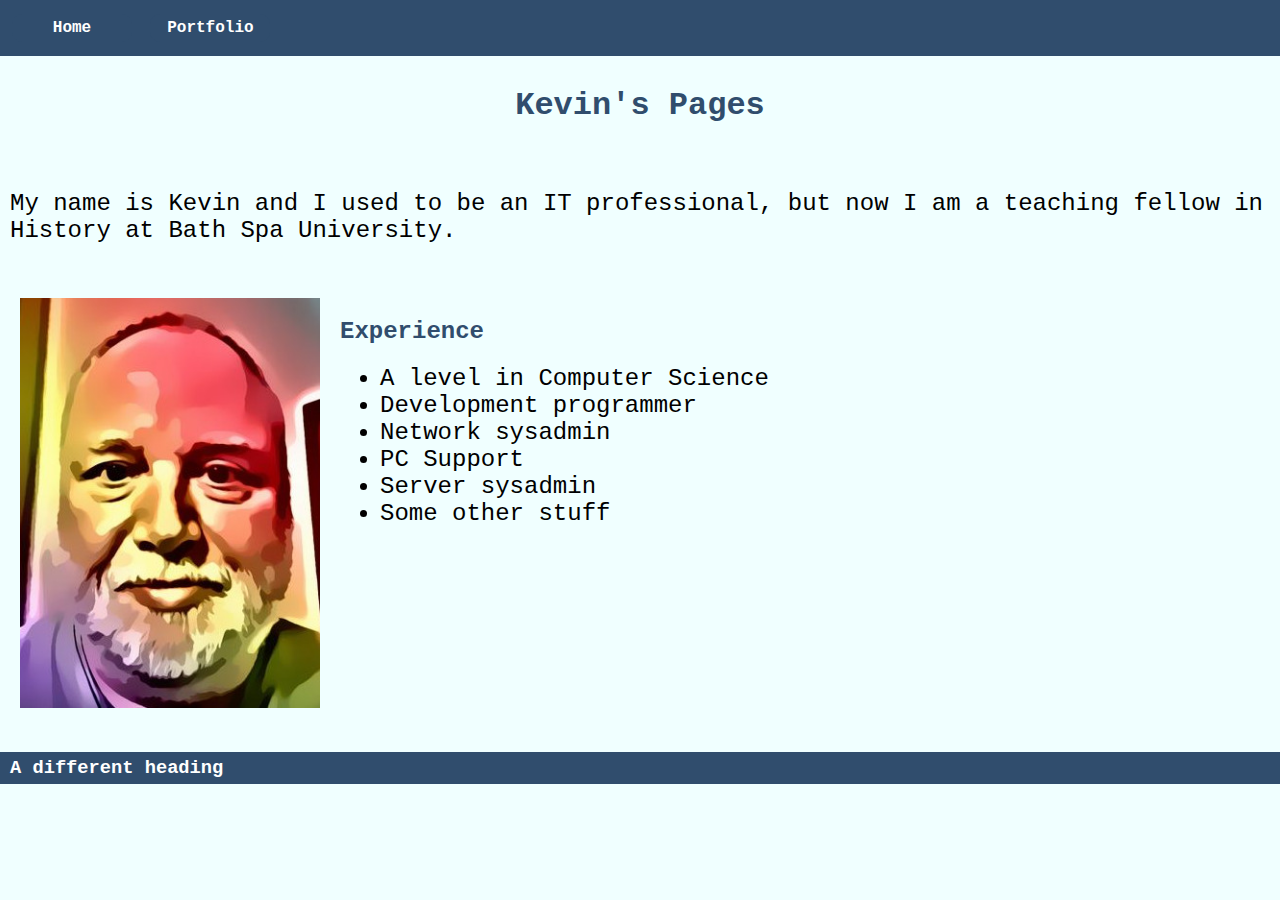
<file: index.html>
<!DOCTYPE html>
<html lang="en">
<head>
	<link rel="stylesheet" href="style.css">
	<title>Kevin's Pages</title>



<style>


</style>
</head>

<body style="">
	
	<div class="navbar">
		<a href="index.html">
			<button class="btn">Home</button>
		</a>
		<a href="portfolio.html">
			<button class="btn">Portfolio</button>
		</a>
	
	
	</div>
	
	
	<div>
		<h1 class="cntrtext">Kevin's Pages</h1>
	</div>
	<div>
		<p>My name is Kevin and I used to be an IT professional, but now I am a teaching fellow in History at Bath Spa University.</p>
	</div>
	
	<div style="display:flex; flex-direction:row;">
	<div style="">
		<img src="me.jpeg" alt="A psychedelic image of me" width="300">
	</div>
	<div style="">
		
		<h2 style="">Experience</h2>
		<ul>
			<li>A level in Computer Science</li>
			<li>Development programmer</li>
			<li>Network sysadmin</li>
			<li>PC Support</li>
			<li>Server sysadmin</li>
			<li>Some other stuff</li>
		</ul>
	</div>
	</div>
	
	
	<h3 style="">A different heading</h3>

	
	
	
</body>
</html>
</file>
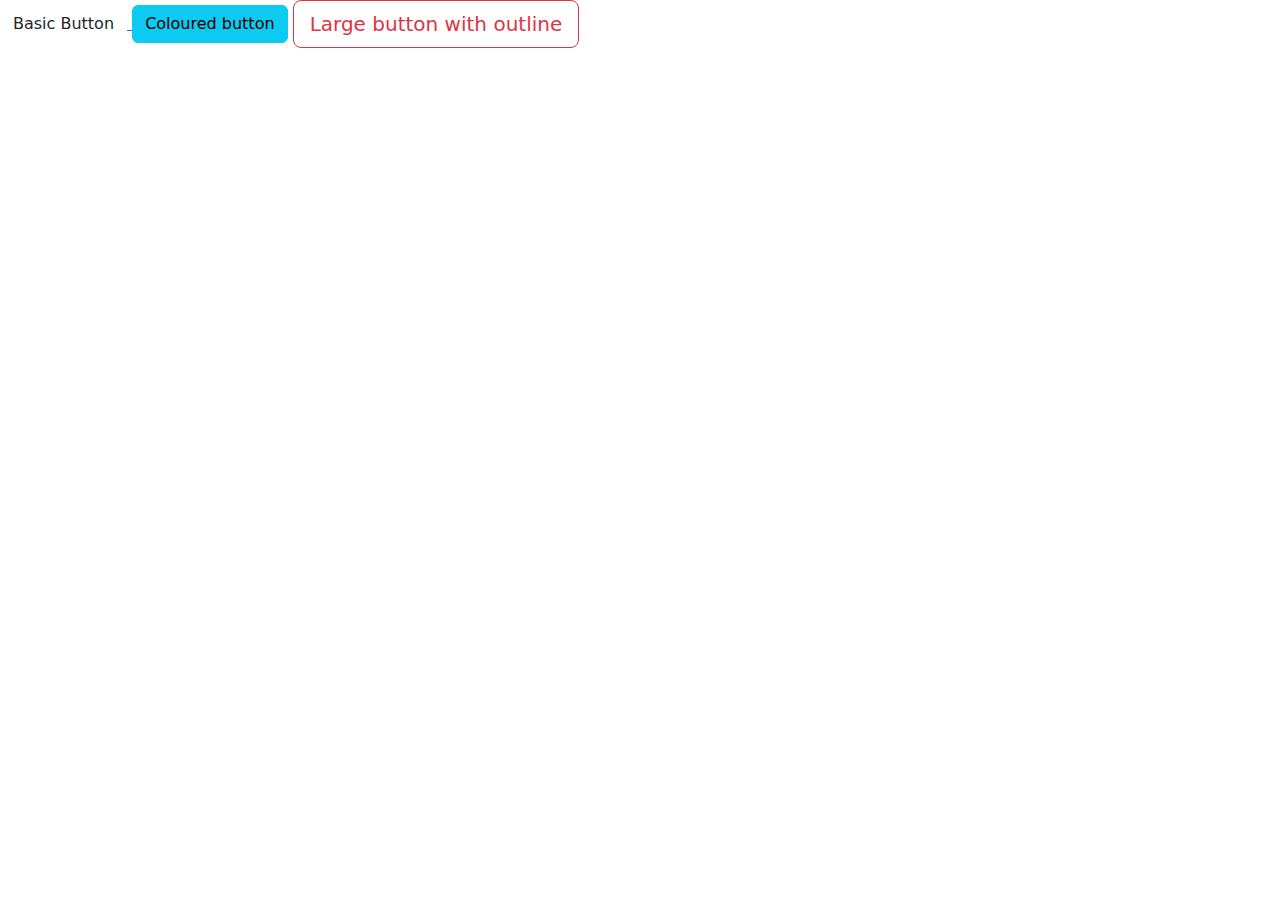
<file: bootstrap.html>
<!DOCTYPE html>
<html lang="en">
<head>
	<title>Bootstrap Template</title>
	<link href="https://cdn.jsdelivr.net/npm/bootstrap@5.3.3/dist/css/bootstrap.min.css" rel="stylesheet" integrity="sha384-QWTKZyjpPEjISv5WaRU9OFeRpok6YctnYmDr5pNlyT2bRjXh0JMhjY6hW+ALEwIH" crossorigin="anonymous">
	<meta name="viewport" content="width=device-width, initial-scale=1">
</head>

<body>

<a href="index.html">
	<button type="button" class="btn">Basic Button</button>
</a>
<button type="button" class="btn btn-info">Coloured button</button>
<button type="button" class="btn btn-outline-danger btn-lg">Large button with outline</button>




</body>
</html>
</file>
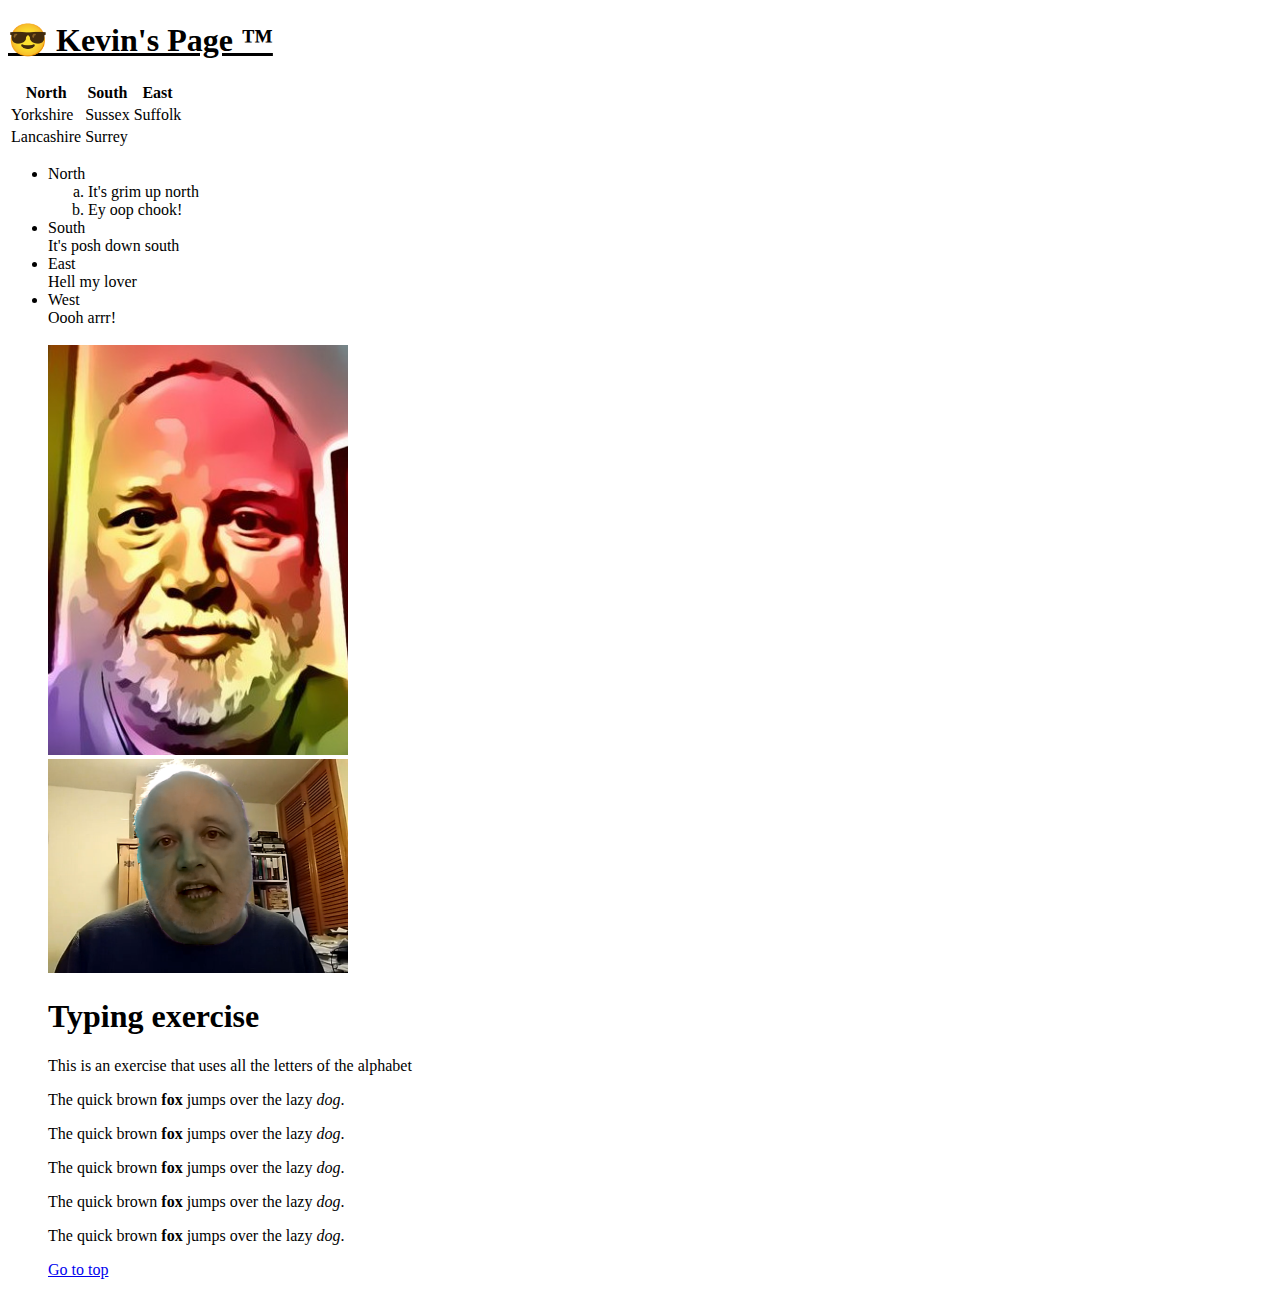
<file: example.html>
<!DOCTYPE html>
<html lang="en">
<head>
	<title>HTML Text formatting</title>
</head>

<body>
	<!-- This is the header -->
	<h1 id="top"><u>&#128526; Kevin's Page &trade;</u></h1>
	<!-- Table of counties -->
	<table>
		<tr>
			<th>North</th>
			<th>South</th>
			<th>East</th>
		</tr>
		<tr>
			<td>Yorkshire</td>
			<td>Sussex</td>
			<td>Suffolk</td>
		</tr>
		<tr>
			<td>Lancashire</td>
			<td>Surrey</td>
		</tr>
	</table> 
	
	<!-- make this list less offensive -->
	<ul>
		<li>North</li>
		<ol type="a">
			<li>It's grim up north</li>
			<li>Ey oop chook!</li>
		
		</ol>
		
		
		
		<li>South</li>
		It's posh down south
		<li>East</li>
		Hell my lover
		<li>West</li>
		Oooh arrr!
	</ol>
	
	
	
	<br><br>
	
	<img src="me.jpeg" width="300" alt="Picture of me"><br>
	
	
	
	<a href="zombiekev.png" target="_blank">
		
		<img src="zombiekev.png" width="300" alt="Picture of me as a zombie">
		
		
	</a>
	<h1>Typing exercise</h1>
	This is an exercise that uses all the letters of the alphabet
	<p>The quick brown <b>fox</b> jumps over the lazy <i>dog</i>.</p>
	<p>The quick brown <b>fox</b> jumps over the lazy <i>dog</i>.</p>
	<p>The quick brown <b>fox</b> jumps over the lazy <i>dog</i>.</p>
	<p>The quick brown <b>fox</b> jumps over the lazy <i>dog</i>.</p>
	<p>The quick brown <b>fox</b> jumps over the lazy <i>dog</i>.</p>
	<a href="#top">Go to top</a>
</body>
</html>
</file>
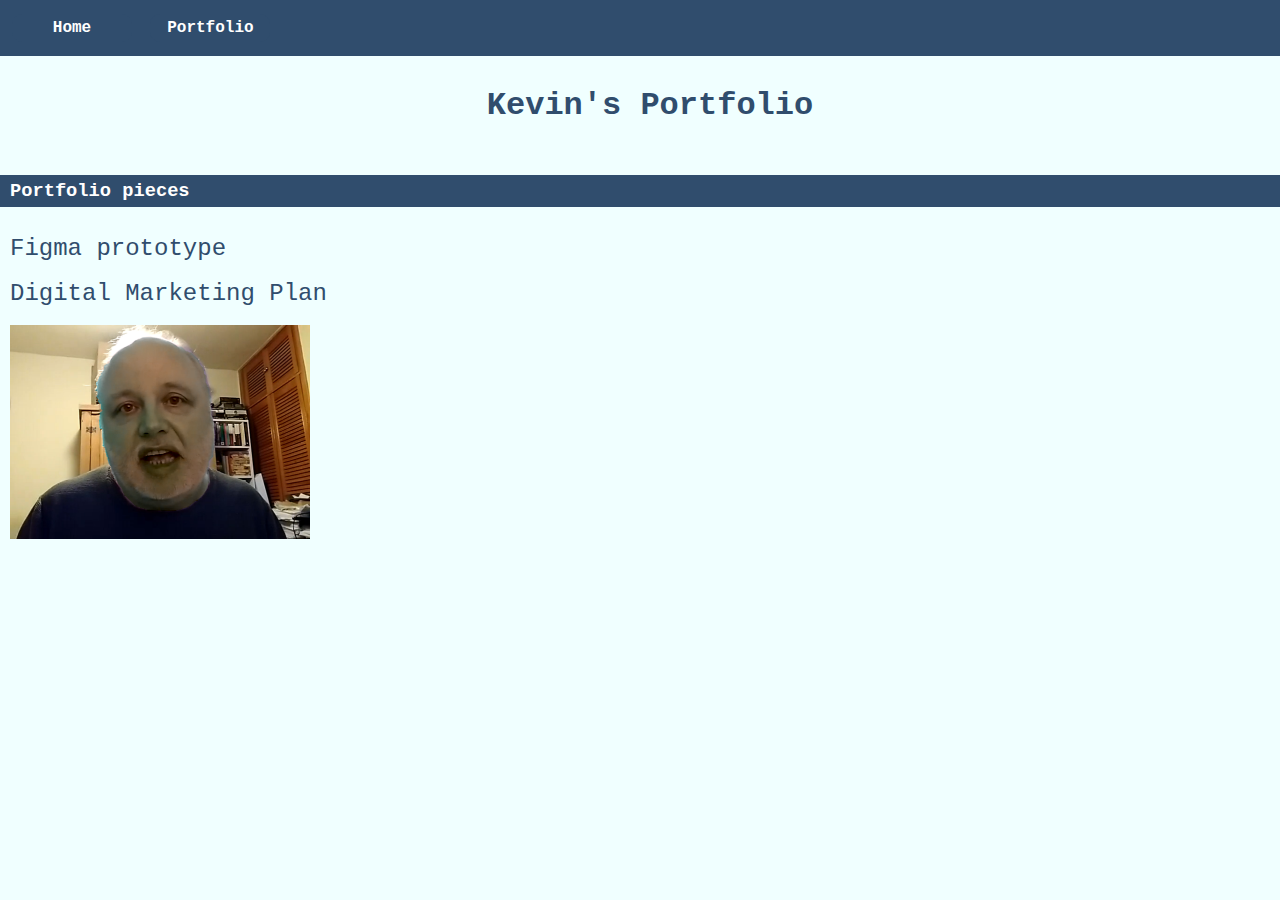
<file: portfolio.html>
<!DOCTYPE html>
<html lang="en">
<head>
	<link rel="stylesheet" href="style.css">
	<title>Kevin's Portfolio</title>
</head>

<body>
<div class="navbar">
		<a href="index.html">
			<button class="btn">Home</button>
		</a>
		<a href="portfolio.html">
			<button class="btn">Portfolio</button>
		</a>
	
	
</div>


<div class="cntrtext">
	<h1>Kevin's Portfolio</h1>
</div>

<h3>Portfolio pieces</h3>

<div>	
	<a href="https://www.figma.com/design/afD8nmjhMvNzZAmjMpE86s/Carousel%2B?node-id=0-1&t=n2EskBwhxfrzAe1g-1" target="_blank">Figma prototype</a><br><br>
	<a href="DigitalMarketingPlan.pdf">Digital Marketing Plan</a>
	<br><br>
	<a href="index.html">
		<img src="zombiekev.png" width="300">
	</a>
</div>
	
</body>
</html>
</file>
<file: style.css>
body {		
	background-color:azure;
	padding:0px;
	margin:0px;
}

* {font-family:"Courier New", "Lucida Console", monospace;}

div {
	padding:10px;
}

.cntrtext {
	text-align:center;
	width:100%;
	}


.navbar {
	background-color:#304D6D;
	width:100%;
}

h1, h2 {
	color:#304D6D;
}

h3 {
	background-color:#304D6D;
	color:white;
	padding:5px 10px;
}


p, li, a {
	font-size:150%;
}	

a {
	text-decoration: none;
	color:  #304D6D;
	} 
	
a:hover {
	font-weight: bold;
	}
	
.btn {
	background-color: #304D6D;
	color: white;
	border: none;
	padding: 5px;
	text-align: center;
	text-decoration: none;
	font-weight: bold;
	display: inline-block;
	font-size: 16px;
	margin: 4px 2px;
	border-radius: 10px;
	width:120px;
}

.btn:hover {
	background-color: azure;
	color: black;
}
</file>
